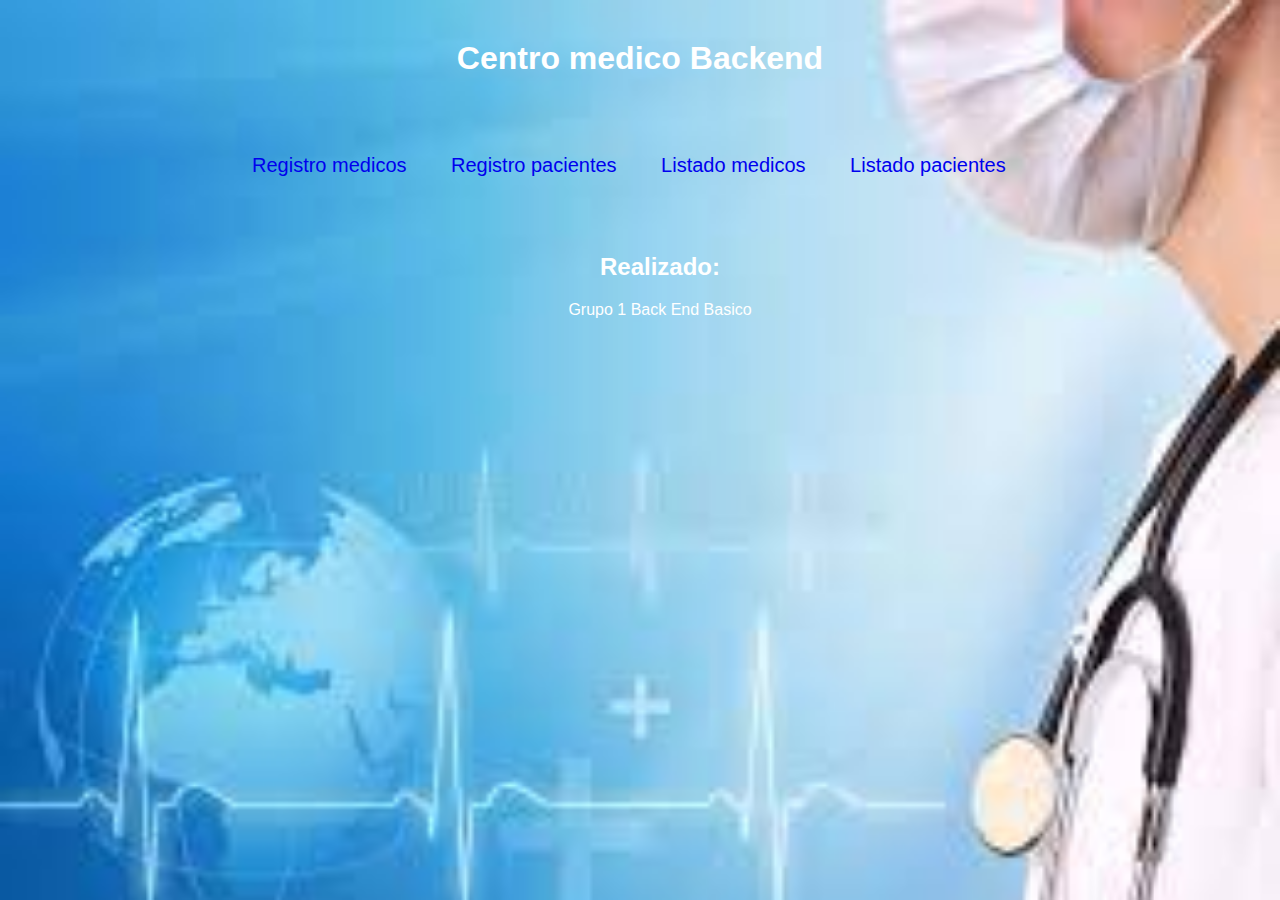
<file: Taller terminado Maqueta Hospitalaria-Sofia/index.html>
<!DOCTYPE html>
<html lang="en">
<head>
    <style>
        body {
        
            background-image: url([data-uri]);
            background-repeat: no-repeat;
            background-attachment: fixed;
            background-size: cover;
        }
        </style>
    <meta charset="UTF-8">
    <meta name="viewport" content="width=device-width, initial-scale=1.0">
    <title>Centro Medico Backend</title>
    <link rel="stylesheet" href="styles/style.css">
</head>
<body>
    <div class="fondo">
        <header>
            <h1>Centro medico Backend</h1>
        </header>
        <main class="listado-container">
            <ul class="listado-servicios">
                <li><a href="html/registro-medicos.html">Registro medicos</a></li>
                <li><a href="html/registro-pacientes.html">Registro pacientes</a></li>
                <li><a href="html/listado-medicos.html">Listado medicos</a></li>
                <li><a href="html/listado-pacientes.html">Listado pacientes</a></li>
            </ul>
        </main>
        <footer>
            <h2>Realizado:</h2>
            <p>Grupo 1 Back End Basico</p>
        </footer>
    </div>
</body>
</html>
</file>
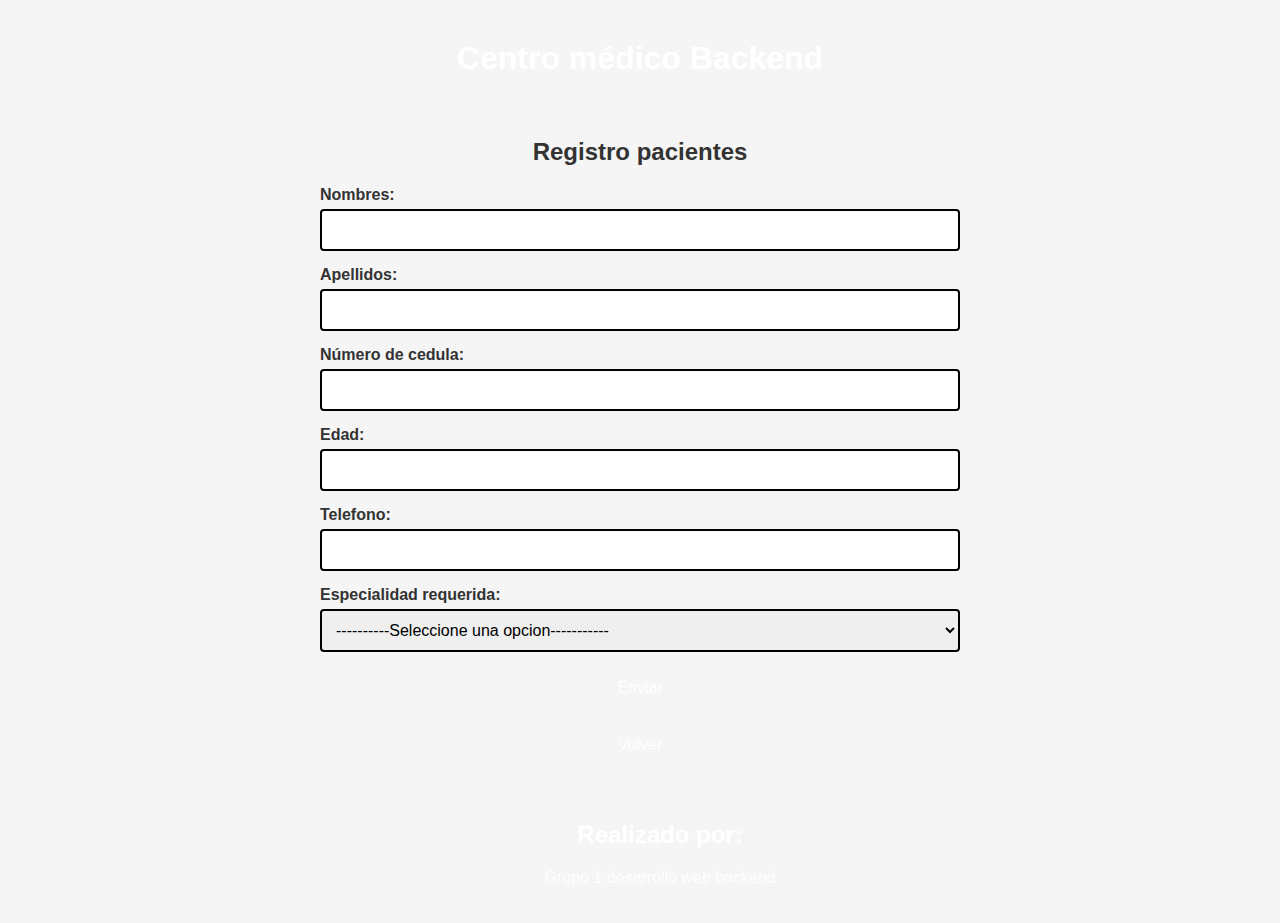
<file: Taller terminado Maqueta Hospitalaria-Sofia/html/registro-pacientes.html>
<!DOCTYPE html>
<html lang="en">
<head>
    <style>
        body {
            
            background-image: url(https://img.lovepik.com/photo/40194/8251.jpg_wh860.jpg);
            background-repeat: no-repeat;
            background-attachment: fixed;
            background-size: cover;
        }
        </style>
    <meta charset="UTF-8">
    <meta name="viewport" content="width=device-width, initial-scale=1.0">
    <title>Registro pacientes</title>
    <link rel="stylesheet" href="../styles/style.css">
</head>
<body>
    <header>
        <h1>Centro médico Backend</h1>
    </header>
    <main>
        <h2>Registro pacientes</h2>
        <div class="container-form">
            <form id="registro-pacientes-form">
            <label for="nombres">Nombres:</label>
            <input type="text" id="nombres" name="nombres" required>
            <label for="apellidos">Apellidos:</label>
            <input type="text" id="apellidos" name="apellidos" required>
            <label for="cedula">Número de cedula:</label>
            <input type="number" id="cedula" name="cedula" required>
            <label for="edad">Edad:</label>
            <input type="number" id="edad" name="edad" required>
            <label for="telefono">Telefono:</label>
            <input type="tel" name="telefono" id="telefono" required>
            <label for="especialidad">Especialidad requerida:</label>
            <select name="especialidad" id="especialidad" required>
                <option value="">----------Seleccione una opcion-----------</option>
                <option value="Medicina general">Medicina general</option>
                <option value="Cardiología">Cardiología</option>
                <option value="Medicina interna">Medicina interna</option>
                <option value="Dermatología">Dermatología</option>
                <option value="Rehabilitación física">Rehabilitación física</option>
                <option value="Psicología">Psicología</option>
                <option value="Odontología">Odontología</option>
                <option value="Radiología">Radiología</option>
            </select>
            <input type="submit" value="Enviar">
        </form>
        <a href="../index.html"><input type="button" value="Volver"></a>
        </div>
    </main>
    <footer>
        <h2>Realizado por:</h2>
        <p>Grupo 1 desarrollo web backend</p>
    </footer>
    <script src="../app.js"></script>
</body>
</html>
</file>
<file: Taller terminado Maqueta Hospitalaria-Sofia/styles/style.css>
/* Estilos CSS para el formulario */
body {
    font-family: 'Segoe UI', Tahoma, Geneva, Verdana, sans-serif;
    background-color: #f5f5f5;
    color: #333;
    margin: 0;
    padding: 0;
}

header, footer {
    background-color: #0000;
    color: #fff;
    padding: 20px;
}

footer{
    position: static;
    bottom: 0;
    width: 100%;
}

footer p {
    text-align: center;
}

h1,
h2 {
    margin-top: 20px;
    text-align: center;
}

main {
    width: 100%;
    margin: auto;
}

li{
    list-style: none;
    display: inline-block;
    padding: 20px;
}

.container-form{
    max-width: 50%;
    margin: auto;
}

label {
    display: block;
    margin-bottom: 5px;
    font-weight: bold;
}

input,
select {
    display: block;
    width: 100%;
    margin-bottom: 15px;
    padding: 10px;
    border: 2px solid #000000;
    border-radius: 4px;
    font-size: 16px;
    font-family: sans-serif;
    box-sizing: border-box;
}

input[type="submit"],
input[type="button"] {
    background-color: #0000;
    color: white;
    border: none;
    border-radius: 4px;
    cursor: pointer;
    padding: 12px 20px;
    font-size: 16px;
    font-family: sans-serif;
    transition: background-color 0.3s ease;
}

input[type="submit"]:hover {
    background-color: #000000000;
}

span {
    color: red;
}

/* Estilos CSS para las tablas */
table {
    border-collapse: collapse;
    width: 100%;
    font-size: 16px;
    font-family: sans-serif;
    margin-bottom: 30px;
}

th,
td {
    padding: 10px;
    text-align: center;
    border: 5px solid #525252;
    background-color: #00000065;


}

td {
    color: #fff;
}

th {
    background-color: #f2f2f2;
    font-weight: bold;
}

.tabla-container {
    max-width: 80%;
}

.listado-container {
    max-width: 70%;
}
.boton-container {
    margin-block: 30px;
}
a{
    text-decoration: none;
}
.listado-servicios a {
    color: #00000;
    font-size: 20px;
}

.listado-servicios li::marker {
    content: 🐾;
}
</file>
